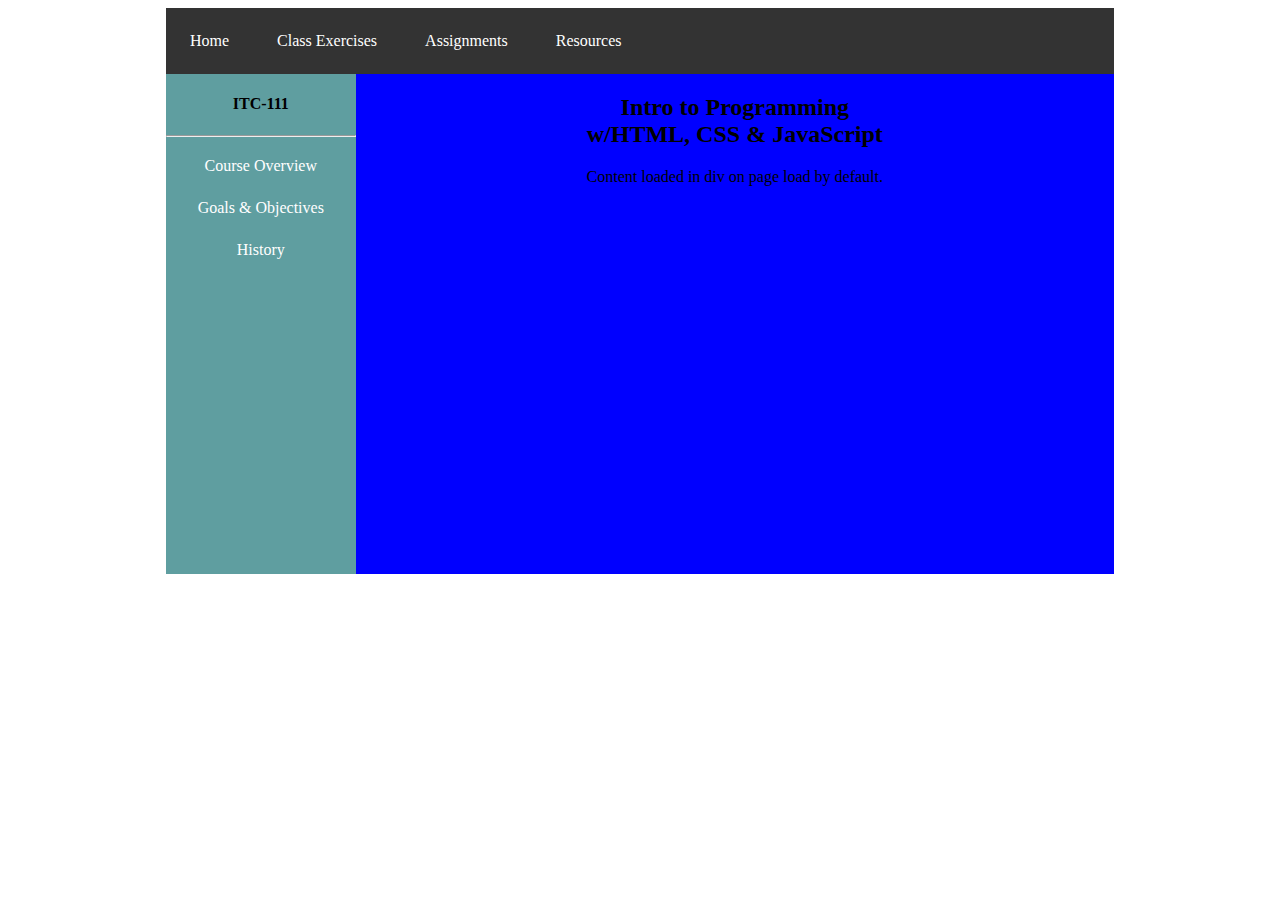
<file: index.html>
<!DOCTYPE html>
<html lang="en">

<head>
    <meta charset="UTF-8">
    <title>Class Exercise 07a</title>
    <link rel="stylesheet" href="styles.css">
    <script src="index.js"></script>
</head>

<body>

    <div id='outerDiv'>

        <div>

            <ul>
                <li>
                    <a href="#" onclick='changeLinkText("home")'>Home</a>
                </li>
                <li>
                    <a href="#" onclick='changeLinkText("classEx")'>Class Exercises</a>
                </li>
                <li>
                    <a href="#" onclick='changeLinkText("assign")'>Assignments</a>
                </li>
                <li>
                    <a href="#" onclick='changeLinkText("resource")'>Resources</a>
                </li>
            </ul>
        </div>

        <div id='innerDivBodyLeft_Default'>
            <h4 id="ls_Heading">ITC-111</h4>
            <hr>
            <div id="divLeft_Default">
                <a href='#' class='divLeftLinks' onclick='changeDivRightText("Course Overview")'>Course Overview</a><br>
                <a href='#' class='divLeftLinks' onclick='changeDivRightText("Goals & Objectives")'>Goals &
                    Objectives</a><br>
                <a href='#' class='divLeftLinks' onclick='changeDivRightText("History")'>History</a>
            </div>
            <div id="divLeft_CELinks">
                <a href='calc.html' target='_blank' class='divLeftLinks' onclick='changeDivRightText("Class Ex 01")'>Class Ex - Calculator </a><br>
                <a href='#' class='divLeftLinks' onclick='changeDivRightText("Class Ex 02")'>Class Exercise 02</a><br>
            </div>
            <div id="divLeft_ALinks">
                <a href='#' class='divLeftLinks' onclick='changeDivRightText("Assignment 01")'>Assignment 01</a><br>
                <a href='#' class='divLeftLinks' onclick='changeDivRightText("Assignment 02")'>Assignment 02</a><br>
            </div>
            <div id="divLeft_RLinks">
                <a href='#' class='divLeftLinks' onclick='changeDivRightText("Resources 01")'>Resource 01</a><br>
                <a href='#' class='divLeftLinks' onclick='changeDivRightText("Resources 02")'>Resource 02</a><br>
            </div>
        </div>
        <div id='innerDivBodyRight'>
            <h2 id="rs_Heading">Intro to Programming <br>w/HTML, CSS & JavaScript</h2>
            <p id="divRight">Content loaded in div on page load by default.</p>
        </div>
    </div>
</body>

</html>
</file>
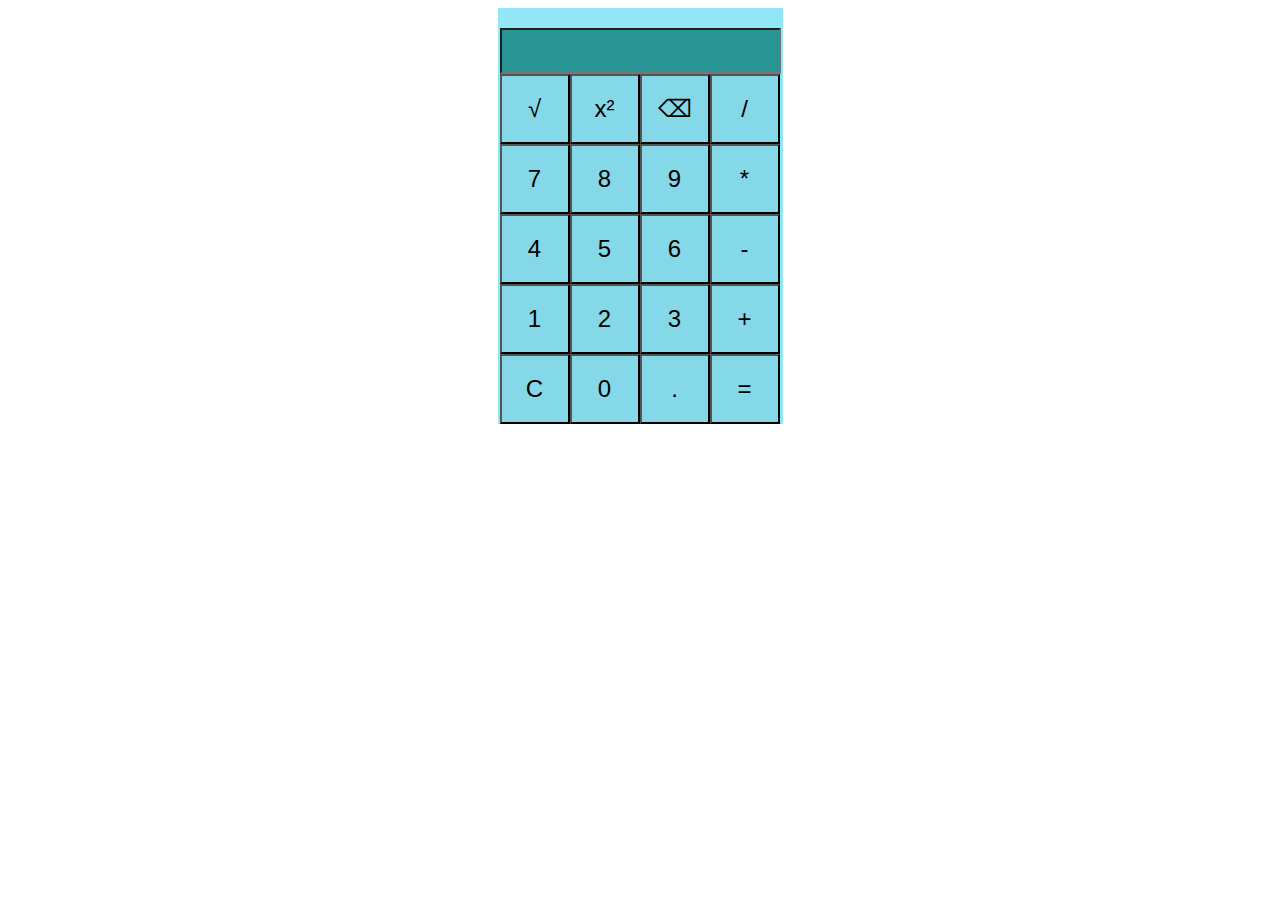
<file: calc.html>
<!DOCTYPE html>
<html lang="en">
<head>
    <meta charset="UTF-8">
    <title>Calculator</title>
    <link rel="stylesheet" href="style1.css">
</head>
<body>
    <div class="main">
        <!-- Top most display-->
        <div>
            <p id="display1"></p>
        </div>
        <!-- Main display-->
        <div>
            <input type="text" id="display2">
        </div>
        <div class="row">
            <button type="submit" name="sqrt" value="s" onclick="setOperator(this)">&radic;</button>
            <button type="submit" name="power" value="p" onclick="setOperator(this)">x&sup2;</button>
            <button type="submit" name="backspace" value="del" onclick="delFromRight()">⌫</button>
            <button type="submit" name="divide" value="/" onclick="setOperator(this)">/</button>
        </div>
        <div class="row">
            <button type="submit" name="seven" value="7" onclick="loadDisplay(this)">7</button>
            <button type="submit" name="eight" value="8" onclick="loadDisplay(this)">8</button>
            <button type="submit" name="nine" value="9" onclick="loadDisplay(this)">9</button>
            <button type="submit" name="multiply" value="*" onclick="setOperator(this)">*</button>
        </div>
        <div class="row">
            <button type="submit" name="four" value="4" onclick="loadDisplay(this)">4</button>
            <button type="submit" name="five" value="5" onclick="loadDisplay(this)">5</button>
            <button type="submit" name="six" value="6" onclick="loadDisplay(this)">6</button>
            <button type="submit" name="minus" value="-" onclick="setOperator(this)">-</button>
        </div>
        <div class="row">
            <button type="submit" name="one" value="1" onclick="loadDisplay(this)">1</button>
            <button type="submit" name="two" value="2" onclick="loadDisplay(this)">2</button>
            <button type="submit" name="three" value="3" onclick="loadDisplay(this)">3</button>
            <button type="submit" name="addition" value="+" onclick="setOperator(this)">+</button>
        </div>
        <div class="row">
            <button type="submit" name="clear" value="C" onclick="clearDisplay(this)">C</button>
            <button type="submit" name="zero" value="0" onclick="loadDisplay(this)">0</button>
            <button type="submit" name="point" value="." onclick="loadDisplay(this)">.</button>
            <button type="submit" name="equals" value="=" onclick="doMath()">=</button>
        </div>
    </div>
    <script src="script.js">
    </script>
    
</body>
</html>
</file>
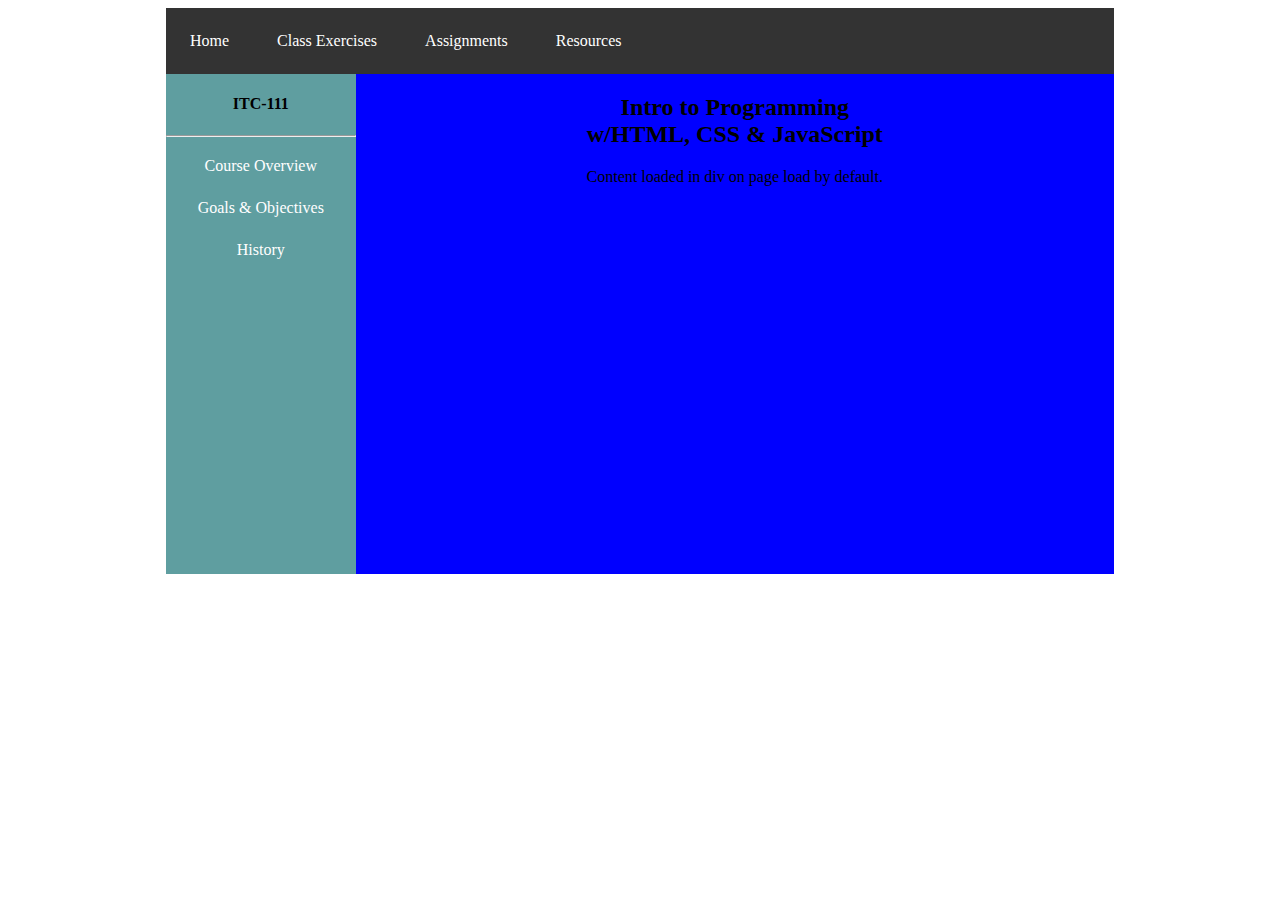
<file: classEx07a.html>
<!DOCTYPE html>
<html lang="en">

<head>
    <meta charset="UTF-8">
    <title>Class Exercise 06d</title>
    <link rel="stylesheet" href="styles.css">
    <script src="index.js"></script>
</head>

<body>
    <!--
This div tag with the id 'outerDiv' is used to contain
the rest of the page. I can use this div to control the
overall placing of the elements on the page.
-->
    <div id='outerDiv'>

        <!-- Start of Nav Bar Section -->
        <!--
This div could easly have been a section or aside tag
as it is being used to layout other elements of the page.
-->
        <div>
            <!--
Here we have an un-ordered list to group our links
as indivitual line items horizontally.
-->
            <ul>
                <li>
                    <a href="#" onclick='changeLinkText("home")'>Home</a>
                </li>
                <li>
                    <!--
This link is calling a function that is in our script tag.
'onclick' is an event attribute. All tags can use the onclick
attriute.
-->
                    <a href="#" onclick='changeLinkText("classEx")'>Class Exercises</a>
                </li>
                <li>
                    <a href="#" onclick='changeLinkText("assign")'>Assignments</a>
                </li>
                <li>
                    <a href="#" onclick='changeLinkText("resource")'>Resources</a>
                </li>
            </ul>
        </div>
        <!-- End of Nav Bar Section -->

        <!-- Start of Side Bar Section -->

        <!--
This div could easly have been a section or aside tag
as it is being used to layout other elements of the page.
-->
        <div id='innerDivBodyLeft_Default'>
            <h4 id="ls_Heading">ITC-111</h4>
            <hr>
            <!-- Seen when page loads or when Home is clicke. Visibility on by default -->
            <div id="divLeft_Default">
                <a href='#' class='divLeftLinks' onclick='changeDivRightText("Course Overview")'>Course Overview</a><br>
                <a href='#' class='divLeftLinks' onclick='changeDivRightText("Goals & Objectives")'>Goals & Objectives</a><br>
                <a href='#' class='divLeftLinks' onclick='changeDivRightText("History")'>History</a>
            </div>
            <!-- Seen when Class Exercise Link is clicked. -->
            <div id="divLeft_CELinks">
                <a href='#' class='divLeftLinks' onclick='changeDivRightText("Class Ex 01")'>Class Exercise 01</a><br>
                <a href='#' class='divLeftLinks' onclick='changeDivRightText("Class Ex 02")'>Class Exercise 02</a><br>
            </div>
            <!-- Seen when Assignments Link is clicked. -->
            <div id="divLeft_ALinks">
                <a href='#' class='divLeftLinks' onclick='changeDivRightText("Assignment 01")'>Assignment 01</a><br>
                <a href='#' class='divLeftLinks' onclick='changeDivRightText("Assignment 02")'>Assignment 02</a><br>
            </div>
            <div id="divLeft_RLinks">
                <a href='#' class='divLeftLinks' onclick='changeDivRightText("Resources 01")'>Resources 01</a><br>
                <a href='#' class='divLeftLinks' onclick='changeDivRightText("Resources 02")'>Resources 02</a><br>
            </div>
        </div>
        <!-- End of Side Bar Section -->


        <!--
This div is lined up right next to the previous one. CSS is used to align it
to the left. Div's would normaly stack as they are block elements.
-->
        <div id='innerDivBodyRight'>
            <h2 id="rs_Heading">Intro to Programming <br>w/HTML, CSS & JavaScript</h2>
            <p id='divRight'>Content loaded in div on page load by default.</p>
        </div>
    </div>
</body>

</html>
</file>
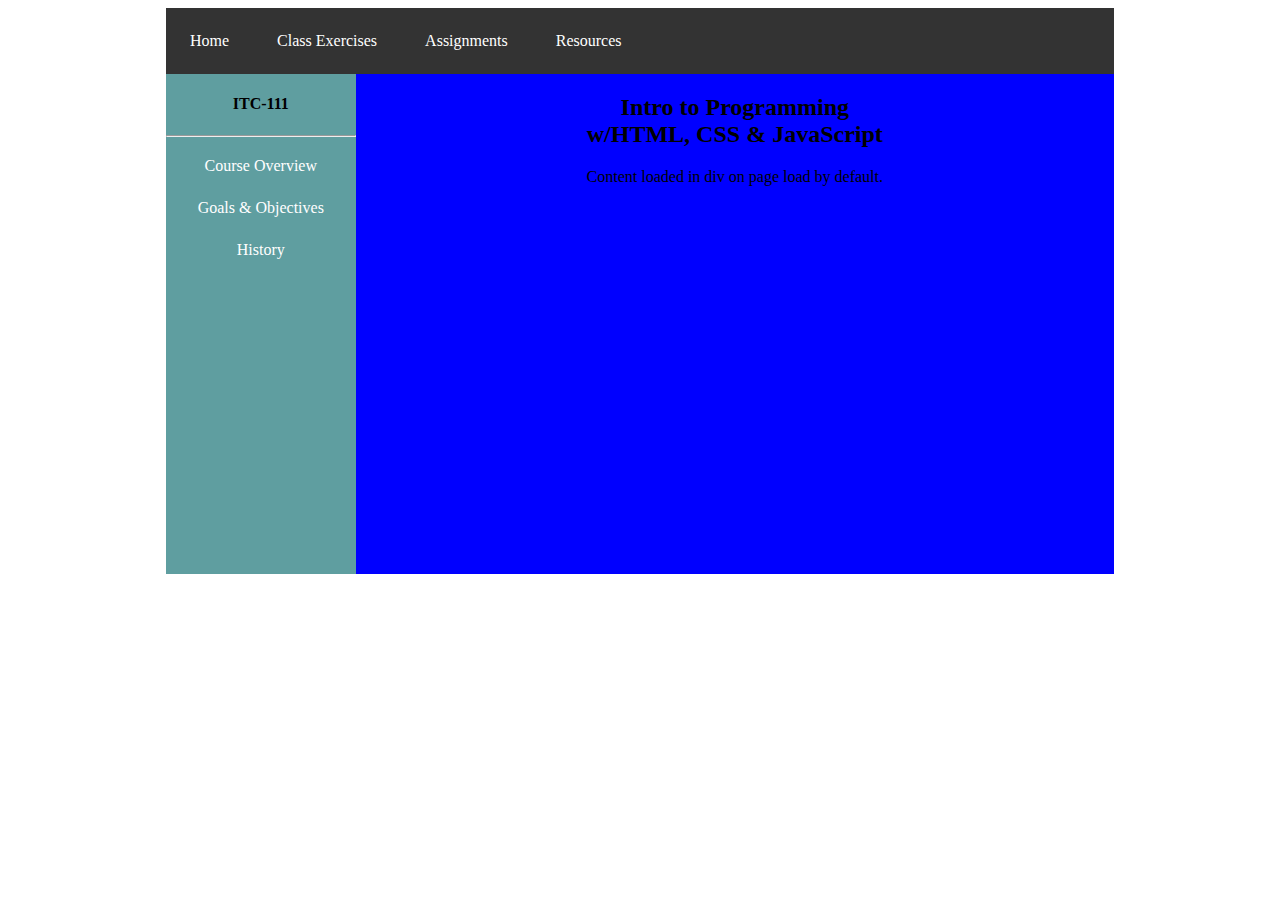
<file: index.html.html>
<!DOCTYPE html>
<html lang="en">

<head>
    <meta charset="UTF-8">
    <title>Class Exercise 07a</title>
    <link rel="stylesheet" href="styles.css">
    <script src="index.js"></script>
</head>

<body>
    <!--
This div tag with the id 'outerDiv' is used to contain
the rest of the page. I can use this div to control the
overall placing of the elements on the page.
-->
    <div id='outerDiv'>

        <!-- Start of Nav Bar Section -->
        <!--
This div could easly have been a section or aside tag
as it is being used to layout other elements of the page.
-->
        <div>
            <!--
Here we have an un-ordered list to group our links
as indivitual line items horizontally.
-->
            <ul>
                <li>
                    <a href="#" onclick='changeLinkText("home")'>Home</a>
                </li>
                <li>
                    <!--
This link is calling a function that is in our script tag.
'onclick' is an event attribute. All tags can use the onclick
attriute.
-->
                    <a href="#" onclick='changeLinkText("classEx")'>Class Exercises</a>
                </li>
                <li>
                    <a href="#" onclick='changeLinkText("assign")'>Assignments</a>
                </li>
                <li>
                    <a href="#" onclick='changeLinkText("resource")'>Resources</a>
                </li>
            </ul>
        </div>
        <!-- End of Nav Bar Section -->

        <!-- Start of Side Bar Section -->

        <!--
This div could easly have been a section or aside tag
as it is being used to layout other elements of the page.
-->
        <div id='innerDivBodyLeft_Default'>
            <h4 id="ls_Heading">ITC-111</h4>
            <hr>
            <!-- Seen when page loads or when Home is clicke. Visibility on by default -->
            <div id="divLeft_Default">
                <a href='#' class='divLeftLinks' onclick='changeDivRightText("Course Overview")'>Course Overview</a><br>
                <a href='#' class='divLeftLinks' onclick='changeDivRightText("Goals & Objectives")'>Goals &
                    Objectives</a><br>
                <a href='#' class='divLeftLinks' onclick='changeDivRightText("History")'>History</a>
            </div>
            <!-- Seen when Class Exercise Link is clicked. -->
            <div id="divLeft_CELinks">
                <a href='../Exercise 08 Calculator/calculator.html' target='blank' class='divLeftLinks' onclick='changeDivRightText("Class Ex 01")'>Class Ex - Calculator </a><br>
                <a href='#' class='divLeftLinks' onclick='changeDivRightText("Class Ex 02")'>Class Exercise 02</a><br>
            </div>
            <!-- Seen when Assignments Link is clicked. -->
            <div id="divLeft_ALinks">
                <a href='#' class='divLeftLinks' onclick='changeDivRightText("Assignment 01")'>Assignment 01</a><br>
                <a href='#' class='divLeftLinks' onclick='changeDivRightText("Assignment 02")'>Assignment 02</a><br>
            </div>
            <!-- Seen when Resources Link is clicked. -->
            <div id="divLeft_RLinks">
                <a href='#' class='divLeftLinks' onclick='changeDivRightText("Resources 01")'>Resource 01</a><br>
                <a href='#' class='divLeftLinks' onclick='changeDivRightText("Resources 02")'>Resource 02</a><br>
            </div>
        </div>
        <!-- End of Side Bar Section -->


        <!--
This div is lined up right next to the previous one. CSS is used to align it
to the left. Div's would normaly stack as they are block elements.
-->
        <div id='innerDivBodyRight'>
            <h2 id="rs_Heading">Intro to Programming <br>w/HTML, CSS & JavaScript</h2>
            <p id="divRight">Content loaded in div on page load by default.</p>
        </div>
    </div>
</body>

</html>
</file>
<file: styles.css>
/*
    This style will contol the look of ul elements on the page.
*/
ul {
    background-color: #333333;
    list-style-type: none;
    margin: 0;
    padding: 0;
    overflow: hidden;
}
/*
    This style floats 'li' elements to the left.
*/
li {
    float: left;
}
/*
    This effects 'display', 'color' and 'padding' of both 'li' and
    'a' elements individually.
*/
li, a {
    display: inline-block;
    color: white;
    padding: 12px;
}
/*
    This style effects the 'background-color' of only an 'a' element
    that is inside of 'li' elements, based on the cursors hover state.
*/
li a:hover {
    background-color: #111111;
}
a {
    text-decoration: none;
}
/*
    This style effects the element with the id of #outerDiv.
*/
#outerDiv {
    margin: 0 auto;
    width: 75%;
    overflow: hidden;
}
/*
    This style aligns 2 of the inner div's to the left 
*/
#innerDivBodyLeft_Default,#innerDivBodyRight {
    text-align: center;
    float: left;
    height: 500px;
}
/*
    This style effects the element with the id of #innerDivBodyLeft.
*/
#innerDivBodyLeft_Default {
    background-color: cadetblue;
    width: 20%;
}
/*
    This style effects the element with the id of #innerDivBodyRight.
*/
#innerDivBodyRight {
    background-color: blue;
    width: 80%;
}
#divLeft_Default{
    display: block;
}
#divLeft_CELinks, #divLeft_ALinks, #divLeft_RLinks{
    display: none;
}
</file>
<file: style1.css>
.main {
    background-color: rgb(146, 231, 247);
    margin:0 auto;
    width: max-content;
    padding: 2px 2px auto;
    overflow: hidden;
}
.row {
    height: max-content;
    margin: 0 2px auto;
    overflow: hidden;
}
#display1 {
    margin: 1px 0;
    text-align: right;
    font-size: 18px;
    color: rgb(247, 232, 96);
    width: 270px;
    height: 18px;
}
#display2 {
    background-color: rgb(41, 148, 148);
    margin: 0 2px auto;
    text-align: right;
    font-size: xx-large;
    width: 273px;
    height: 40px;
}
button {
    background-color: rgb(133, 216, 231);
    font-size: x-large;
    width: 70px;
    height: 70px;
    float: left;
}
button:hover {
    background-color: rgb(33, 44, 51);
}
button:active {
    background-color: rgb(56, 221, 152);
}
</file>
